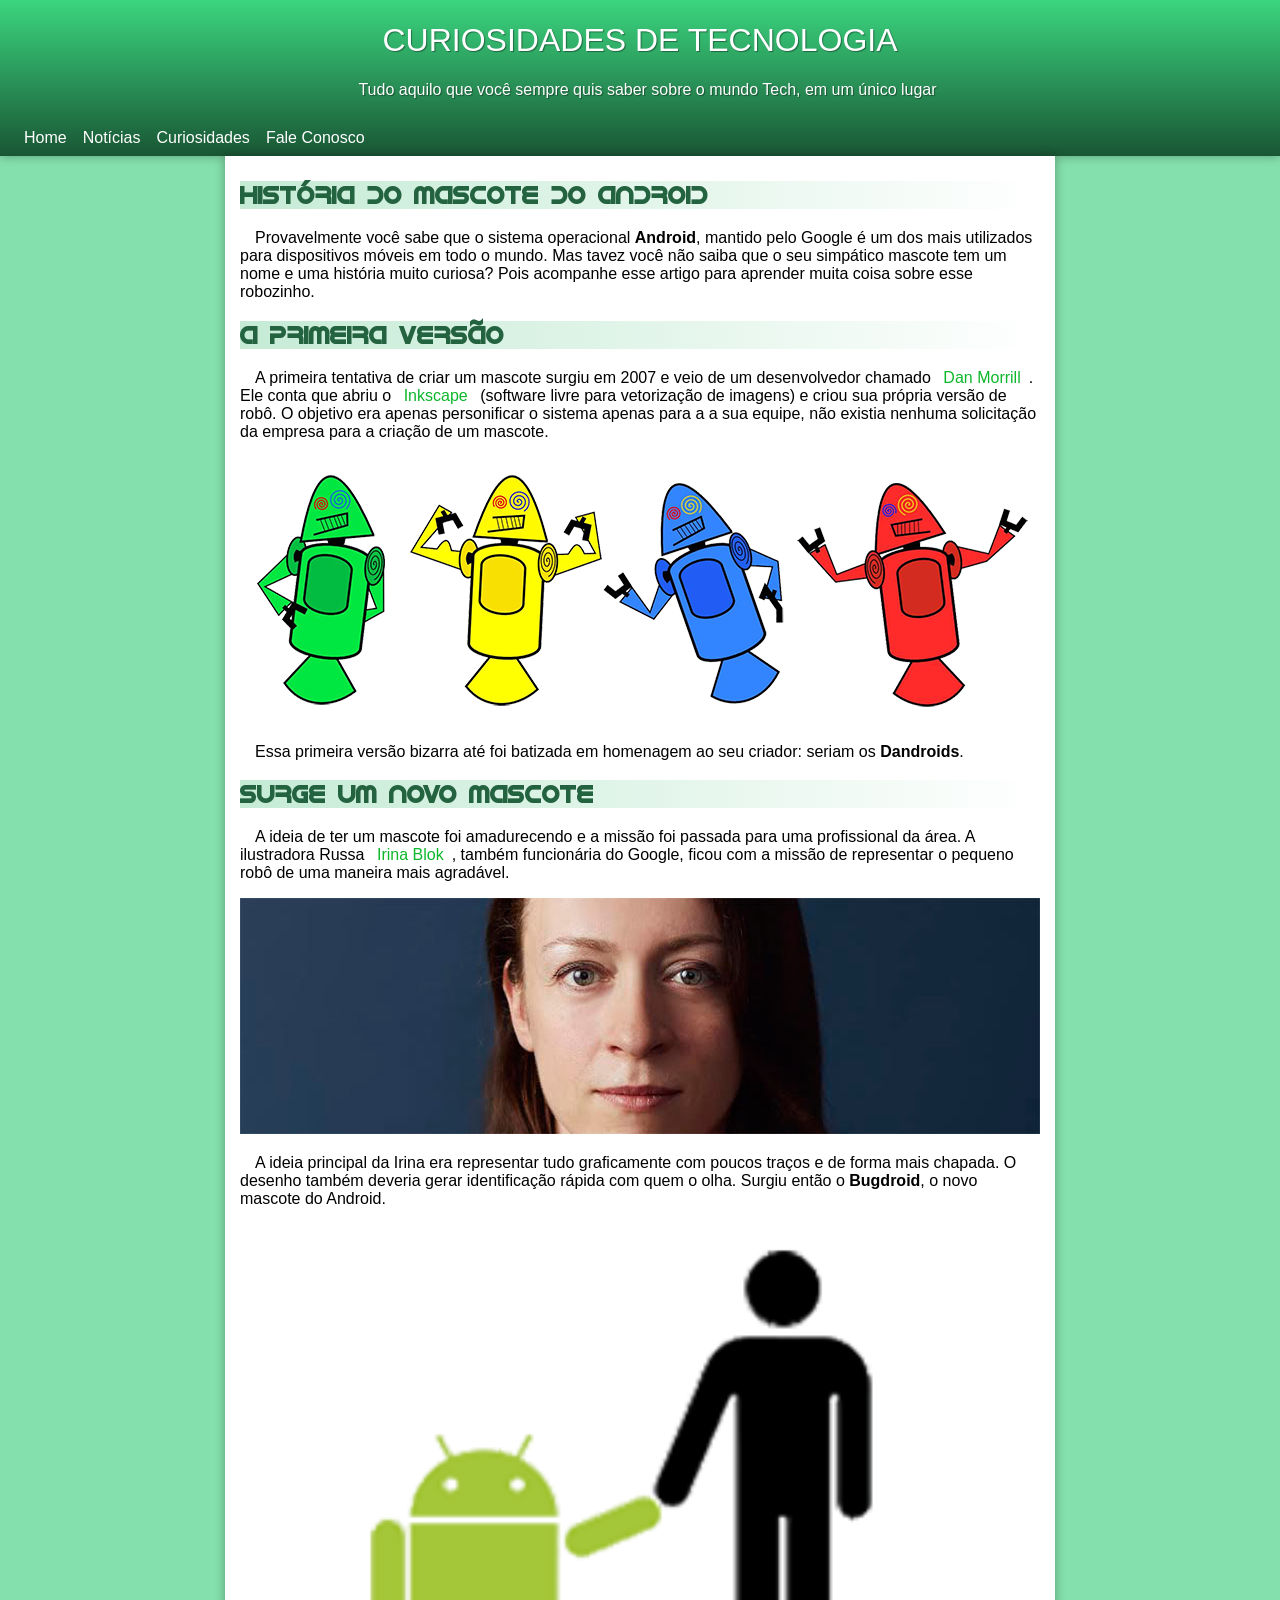
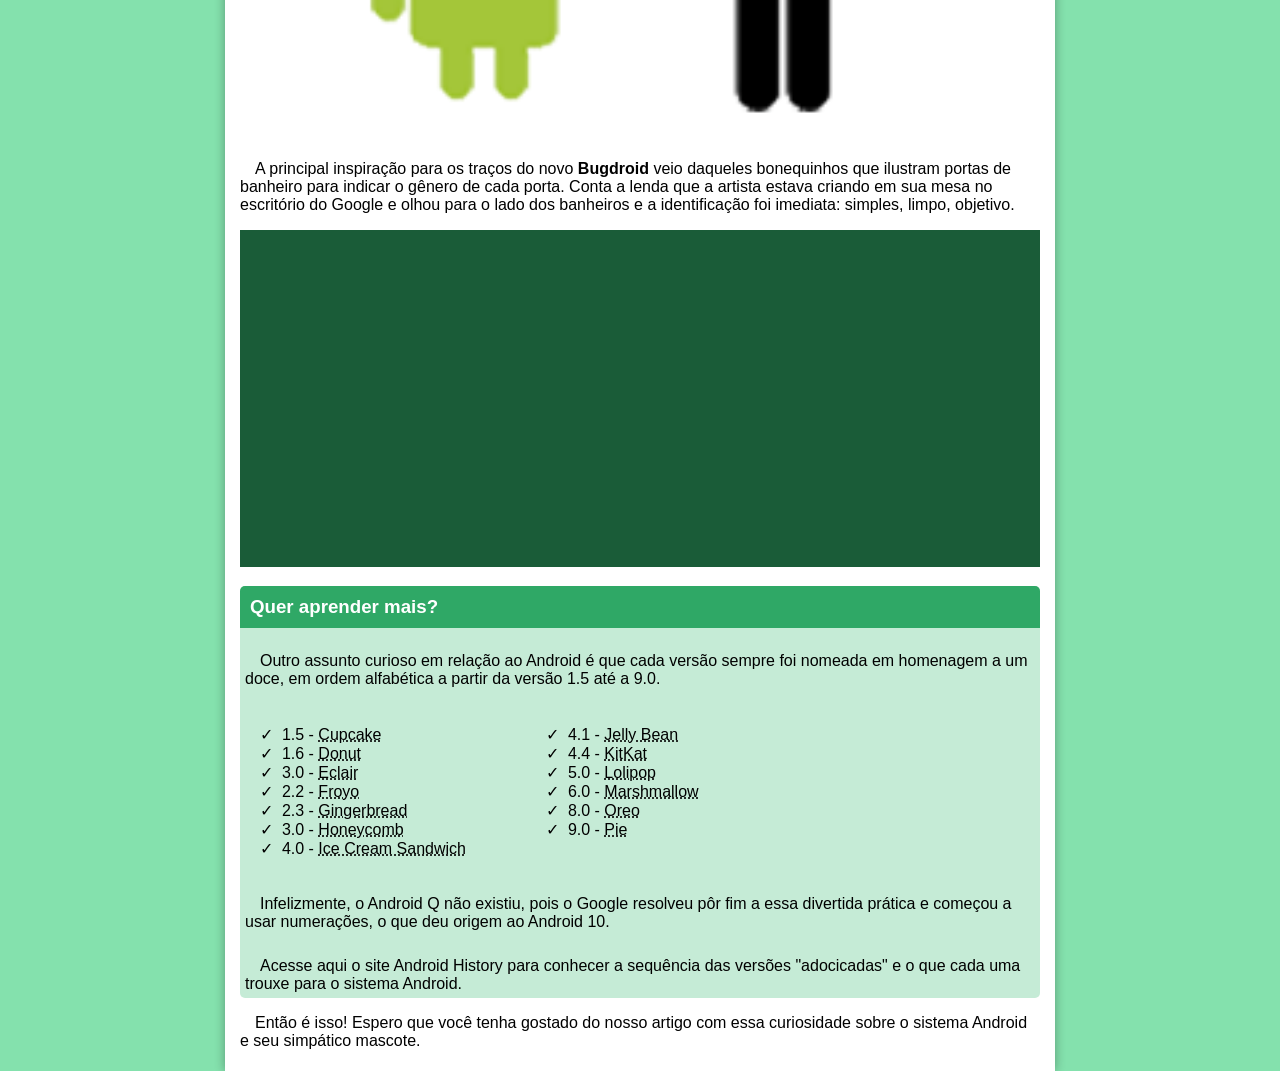
<file: projeto/index.html>
<!DOCTYPE html>
<html lang="pt-br">
<head>
    <meta charset="UTF-8">
    <meta name="viewport" content="width=device-width, initial-scale=1.0">
    <title>Curiosidades sobre o Android</title>
    <link rel="stylesheet" href="style.css">
</head>
<body>
    <footer>
        <h1>CURIOSIDADES DE TECNOLOGIA</h1>
        <p>Tudo aquilo que você sempre quis saber sobre o mundo Tech, em um único lugar</p>
        <ul class="barra2">
            <li><a href="">Home</a></li>
            <li><a href="">Notícias</a></li>
            <li><a href="">Curiosidades</a></li>
            <li><a href="">Fale Conosco</a></li>
        </ul>
    </footer>
    <main>
        <h2>História do Mascote do Android</h2>
        <p>Provavelmente você sabe que o sistema operacional <strong>Android</strong>, mantido pelo Google é um dos mais utilizados para dispositivos móveis em todo o mundo. Mas tavez você não saiba que o seu simpático mascote tem um nome e uma história muito curiosa? Pois acompanhe esse artigo para aprender muita coisa sobre esse robozinho.</p>
        <h2>A primeira versão</h2>
        <p>A primeira tentativa de criar um mascote surgiu em 2007 e veio de um desenvolvedor chamado <a href="https://androidcommunity.com/dan-morrill-shows-us-the-android-mascot-that-almost-was-20130103/" target="_blank" type="external">Dan Morrill</a>. Ele conta que abriu o <a href="https://github.com/inkscape/inkscape" target="_blank" type="external">Inkscape</a> (software livre para vetorização de imagens) e criou sua própria versão de robô. O objetivo era apenas personificar o sistema apenas para a a sua equipe, não existia nenhuma solicitação da empresa para a criação de um mascote.</p>
        <div>
            <picture>
                <source media="(max-width: 800px )" srcset="imagens/dan-droids-pq.png">
                <img src="imagens/dan-droids.png" alt="">
            </picture>
        </div>
        <p>Essa primeira versão bizarra até foi batizada em homenagem ao seu criador: seriam os <strong>Dandroids</strong>.</p>
        <h2>Surge um novo mascote</h2>
        <p>A ideia de ter um mascote foi amadurecendo e a missão foi passada para uma profissional da área. A ilustradora Russa <a href="https://www.irinablok.com/android" target="_blank" type="external">Irina Blok</a>, também funcionária do Google, ficou com a missão de representar o pequeno robô de uma maneira mais agradável.</p>
        <div>
            <picture>
                <source media="(max-width: 800px )" srcset="imagens/irina-blok-pq.jpg">
                <img class="teste" src="imagens/irina-blok.jpg" alt="">
            </picture>
        </div>
        <p>A ideia principal da Irina era representar tudo graficamente com poucos traços e de forma mais chapada. O desenho também deveria gerar identificação rápida com quem o olha. Surgiu então o <strong>Bugdroid</strong>, o novo mascote do Android.</p>
        <div>
            <img src="imagens/bugdroid.png" alt="">
        </div>
        <p>A principal inspiração para os traços do novo <strong>Bugdroid</strong> veio daqueles bonequinhos que ilustram portas de banheiro para indicar o gênero de cada porta. Conta a lenda que a artista estava criando em sua mesa no escritório do Google e olhou para o lado dos banheiros e a identificação foi imediata: simples, limpo, objetivo.</p>
        <nav>
            <iframe width="560" height="315" src="https://www.youtube.com/embed/l2UDgpLz20M?si=C2qOv1e34JN-ZF9E" title="YouTube video player" frameborder="0" allow="accelerometer; autoplay; clipboard-write; encrypted-media; gyroscope; picture-in-picture; web-share" referrerpolicy="strict-origin-when-cross-origin" allowfullscreen></iframe>
        </nav>
        <header>
            <h3>Quer aprender mais?</h3>
            <p>Outro assunto curioso em relação ao Android é que cada versão sempre foi nomeada em homenagem a um doce, em ordem alfabética a partir da versão 1.5 até a 9.0.</p>
            <aside>
                <ul>
                    <li>1.5 - <abbr title="Bolo de Copo">Cupcake</abbr></li>
                    <li>1.6 - <abbr title="Rosquinha">Donut</abbr></li>
                    <li>3.0 - <abbr title="Bomba">Eclair</abbr></li>
                    <li>2.2 - <abbr title="Iogurte Congelado">Froyo</abbr></li>
                    <li>2.3 - <abbr title="Biscoito de Gengibre">Gingerbread</abbr></li>
                    <li>3.0 - <abbr title="Favo de Mel">Honeycomb</abbr></li>
                    <li>4.0 - <abbr title="Sanduíche de sorvete">Ice Cream Sandwich</abbr></li>
                    <li>4.1 - <abbr title="Jujuba">Jelly Bean</abbr></li>
                    <li>4.4 - <abbr title="KitKat">KitKat</abbr></li>
                    <li>5.0 - <abbr title="Pirulito">Lolipop</abbr></li>
                    <li>6.0 - <abbr title="Mashmallow">Marshmallow</abbr></li>
                    <li>8.0 - <abbr title="Oreo">Oreo</abbr></li>
                    <li>9.0 - <abbr title="Torta">Pie</abbr></li>
                </ul>
            </aside>
            <p>Infelizmente, o Android Q não existiu, pois o Google resolveu pôr fim a essa divertida prática e começou a usar numerações, o que deu origem ao Android 10.</p>
            <p>Acesse aqui o site Android History para conhecer a sequência das versões "adocicadas" e o que cada uma trouxe para o sistema Android.</p>
        </header>
        <p>Então é isso! Espero que você tenha gostado do nosso artigo com essa curiosidade sobre o sistema Android e seu simpático mascote.</p>
    </main>
    <article>
    </article>
</body>
</html>
</file>
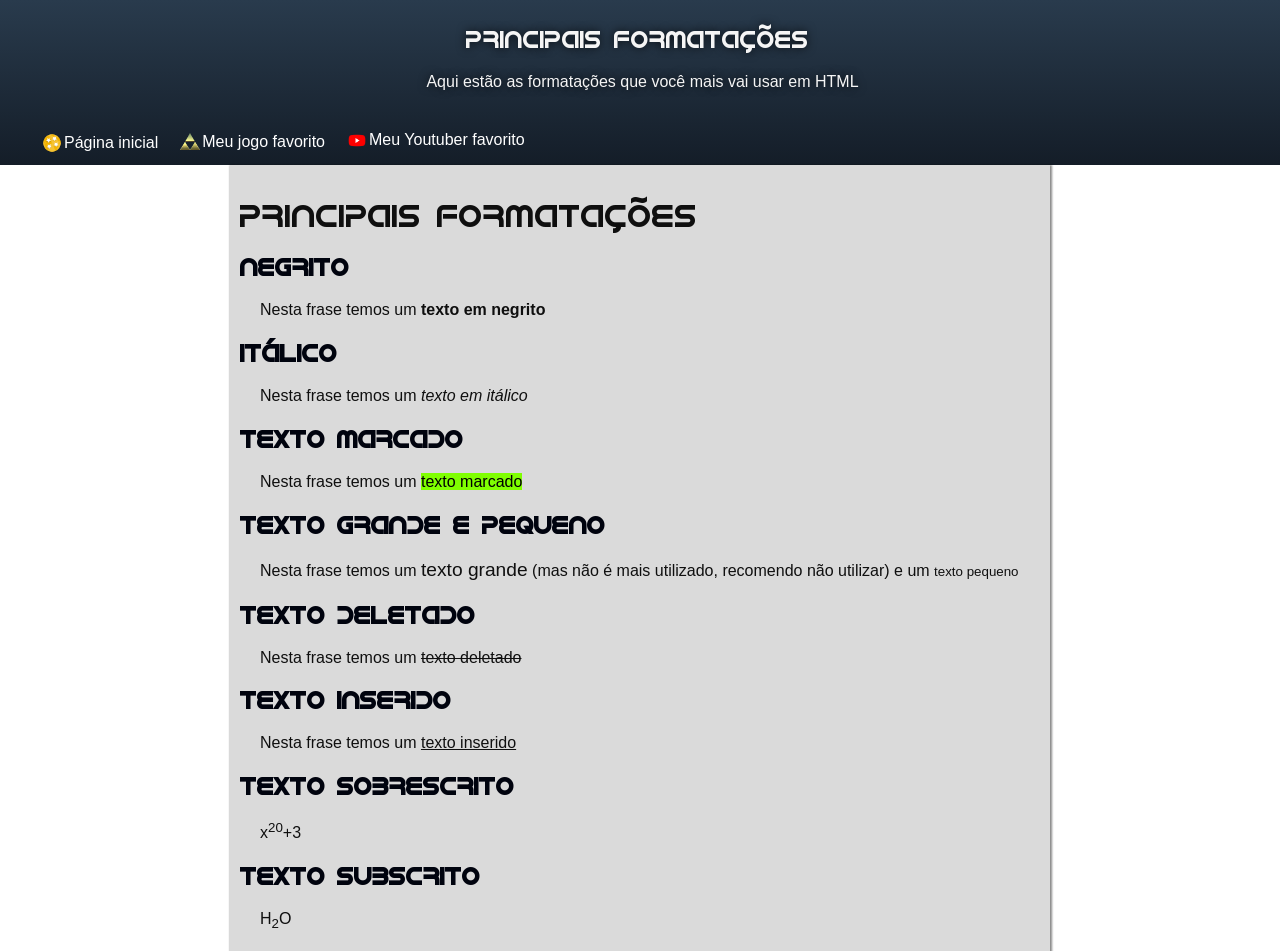
<file: teste/pagina2.html>
<!DOCTYPE html>
<html lang="en">
<head>
    <meta charset="UTF-8">
    <meta name="viewport" content="width=device-width, initial-scale=1.0">
    <title>Formatação</title>
    <link rel="stylesheet" href="style.css">
    <link rel="shortcut icon" href="imagens/html.png" type="image/x-icon">
    <style>
        mark{
            background-color: chartreuse;
        }
    </style>
</head>
<body>
<aside>
    <h1>PRINCIPAIS FORMATAÇÕES</h1>
    <p>Aqui estão as formatações que você mais vai usar em HTML</p>
    <ul class="barra2">
        <li class="barra"><a href="index.html"><img src="imagens/dragon ball.ico" width="20px" alt="Ícone de uma esfera do dragão">Página inicial</a></li>
        <li class="barra"><a href="pagina3.html"><img src="imagens/triforce.png" width="20px" alt="Triforce de The Legend of Zelda">Meu jogo favorito</a></li>
        <li class="barra"><a href="pagina3.html"> <img src="imagens/youtube.ico" width="20px" alt="Ícone do Youtube">Meu Youtuber favorito</a></li>
    </ul>
</aside>
    <main >
        <h1>Principais formatações</h1>
        <h2>Negrito</h2>
        <p>Nesta frase temos um <strong>texto em negrito</strong></p>
        <h2>Itálico</h2>
        <p>Nesta frase temos um <em>texto em itálico</em></p>
        <h2>Texto marcado</h2>
        <p>Nesta frase temos um <mark>texto marcado</mark></p>
        <h2>Texto grande e pequeno</h2>
        <p>Nesta frase temos um <big>texto grande</big> (mas não é mais utilizado, recomendo não utilizar) e um <small>texto pequeno</small></p>
        <h2>Texto deletado</h2>
        <p>Nesta frase temos um <del>texto deletado</del></p>
        <h2>Texto inserido</h2>
        <p>Nesta frase temos um <ins>texto inserido</ins> </p>
        <h2>Texto sobrescrito</h2>
        <p>x<sup>20</sup>+3</p>
        <h2>Texto subscrito</h2>
        <p>H<sub>2</sub>O</p>
    </main>
    <a href="index.html" style="position: fixed; bottom: 10px; left: 10px;"><img src="imagens/voltar.png" alt="Botão de voltar à página anterior"></a>
    <a href="pagina3.html"style="position: fixed; bottom: 10px; right: 10px;"><img src="imagens/avancar.png" alt="Botão de avançar à próxima página"></a>
</body>
</body>
</html>
</file>
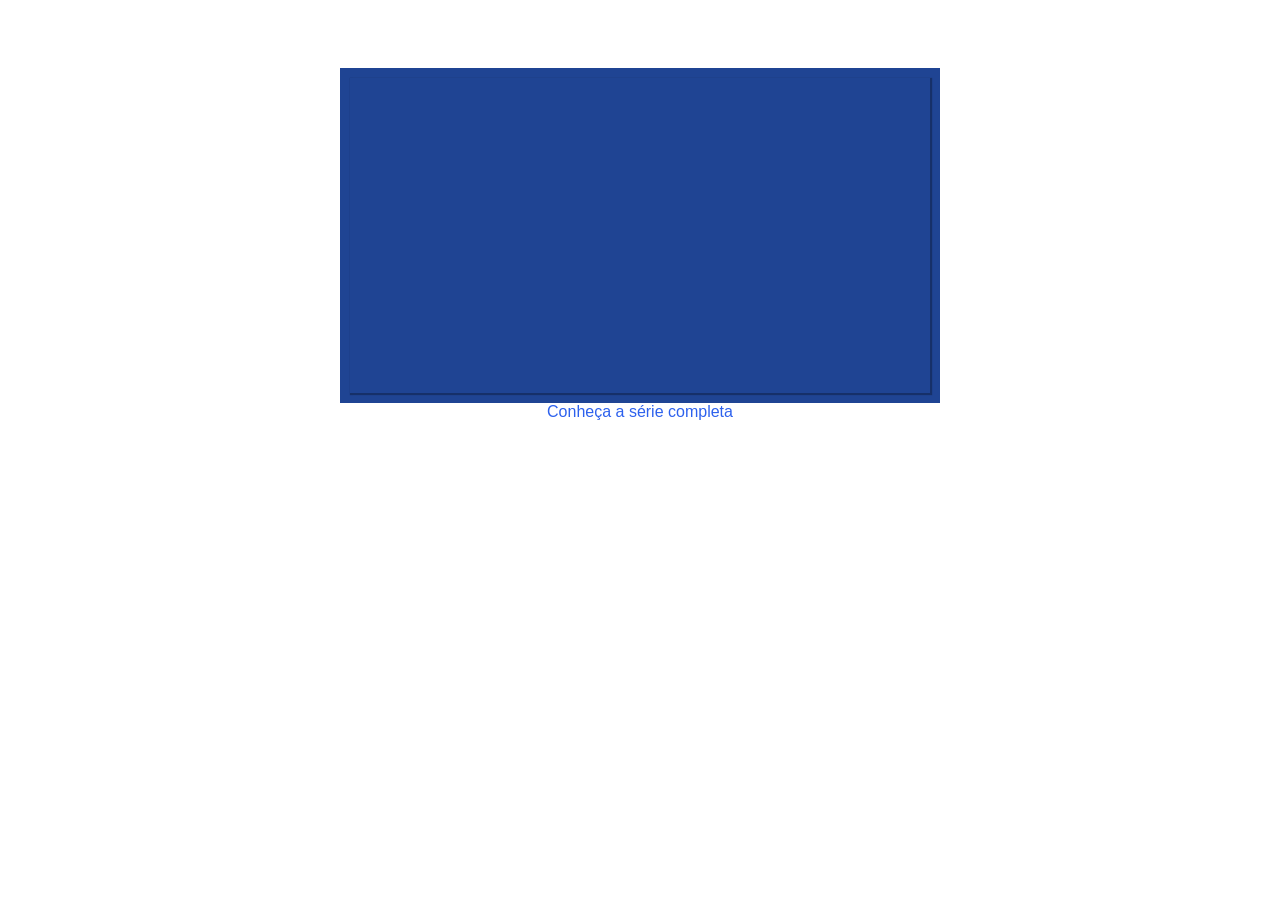
<file: teste/video1.html>
<!DOCTYPE html>
<html lang="en">
<head>
    <meta charset="UTF-8">
    <meta name="viewport" content="width=device-width, initial-scale=1.0">
    <title>Document</title>
    <link rel="stylesheet" href="style.css">
    <link rel="shortcut icon" href="imagens/dragon ball.ico" type="image/x-icon">
    <style>
        section{
            text-align: center;
        }
        .voltar{
            position:fixed;
            left: 10px;
            bottom: 10px;
        }
        article{
            display: flex;
            justify-content: center;
            background-color: rgb(31, 68, 147);
            width: 600px;
            margin: auto;
        }
        iframe{
            margin: 10px;
            width: 100%;
        }
        @media (max-width: 820px){
            article{
                width: auto;
                margin: 30px;
            }
        }
    </style>
</head>
<body>
    <section>
        <h1>Conheça a série Goose Goose Duck de Souzones</h1>
        <article><iframe width="560" height="315" src="https://www.youtube.com/embed/3WaDLB_pFfk?si=nztuM85iJ4PQLph9" title="YouTube video player" frameborder="0" allow="accelerometer; autoplay; clipboard-write; encrypted-media; gyroscope; picture-in-picture; web-share" referrerpolicy="strict-origin-when-cross-origin" allowfullscreen></iframe></article>
        <a href="https://www.youtube.com/playlist?list=PL0C_hL0we4G3iDXcZnaHpDbgF5-5Gz7Wx" target="_blank" rel="external">Conheça a série completa</a> <br>
        <div class="voltar">
            <a href="pagina4.html"><img src="imagens/voltar.png" alt=""></a>
        </div>
    </section>
</body>
</html>
</file>
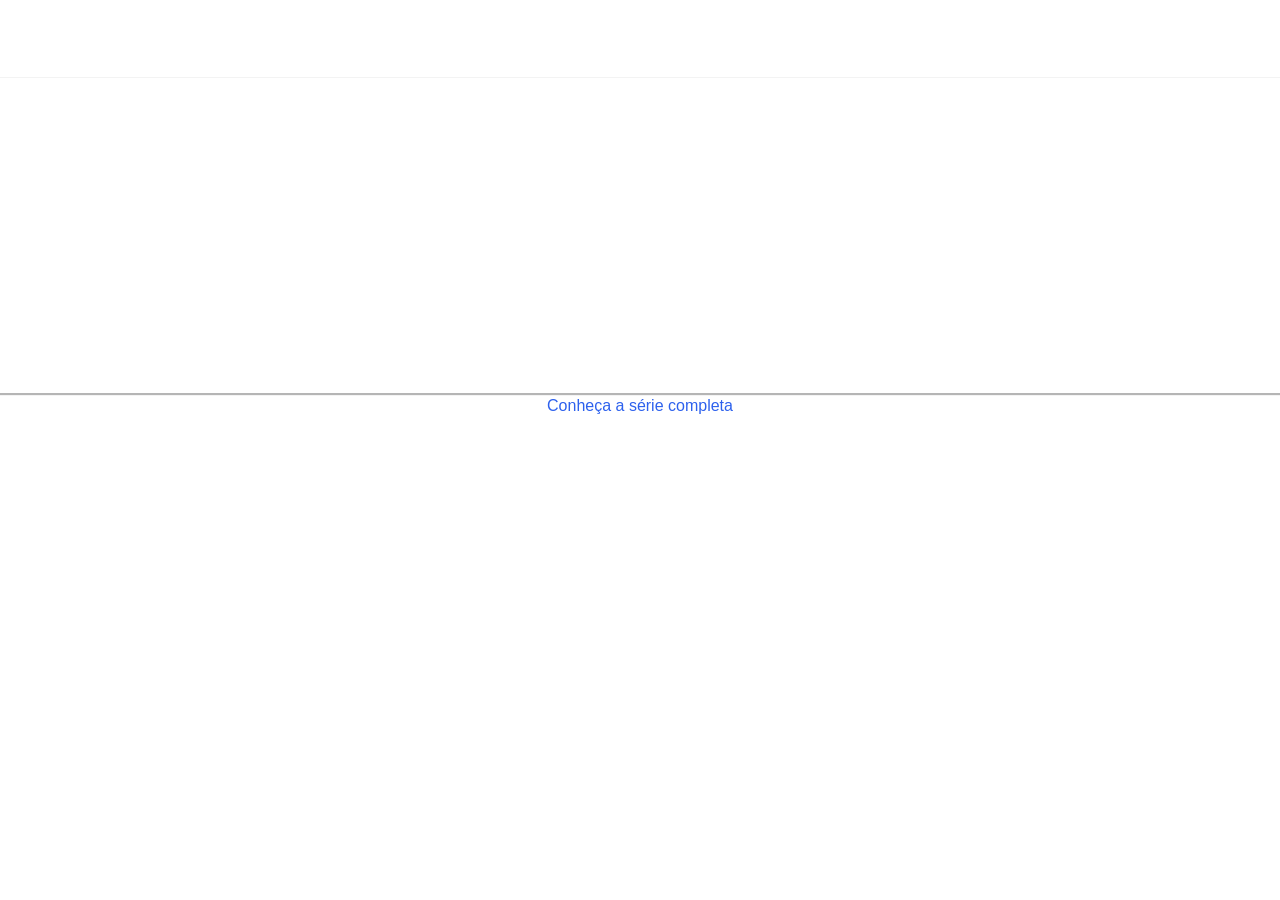
<file: teste/video2.html>
<!DOCTYPE html>
<html lang="en">
<head>
    <meta charset="UTF-8">
    <meta name="viewport" content="width=device-width, initial-scale=1.0">
    <title>Document</title>
    <link rel="stylesheet" href="style.css">
    <link rel="shortcut icon" href="imagens/dragon ball.ico" type="image/x-icon">
    <style>
        body{
            text-align: center;
        }
        .voltar{
            position:fixed;
            left: 10px;
            bottom: 10px;
        }
    </style>
</head>
<body>
    <h1>Conheça a série AI Art Impostor de Souzones</h1>
    <iframe width="560" height="315" src="https://www.youtube.com/embed/uy0MCtXDcsg?si=Ex7Pevk44FFPpOBO" title="YouTube video player" frameborder="0" allow="accelerometer; autoplay; clipboard-write; encrypted-media; gyroscope; picture-in-picture; web-share" referrerpolicy="strict-origin-when-cross-origin" allowfullscreen></iframe> <br>
    <a href="https://www.youtube.com/playlist?list=PL0C_hL0we4G083xpowBIPVjvAd9WCGEct" target="_blank" rel="external">Conheça a série completa</a> <br>
    <div class="voltar">
        <a href="pagina4.html"><img src="imagens/voltar.png" alt=""></a>
    </div>
</body>
</html>
</file>
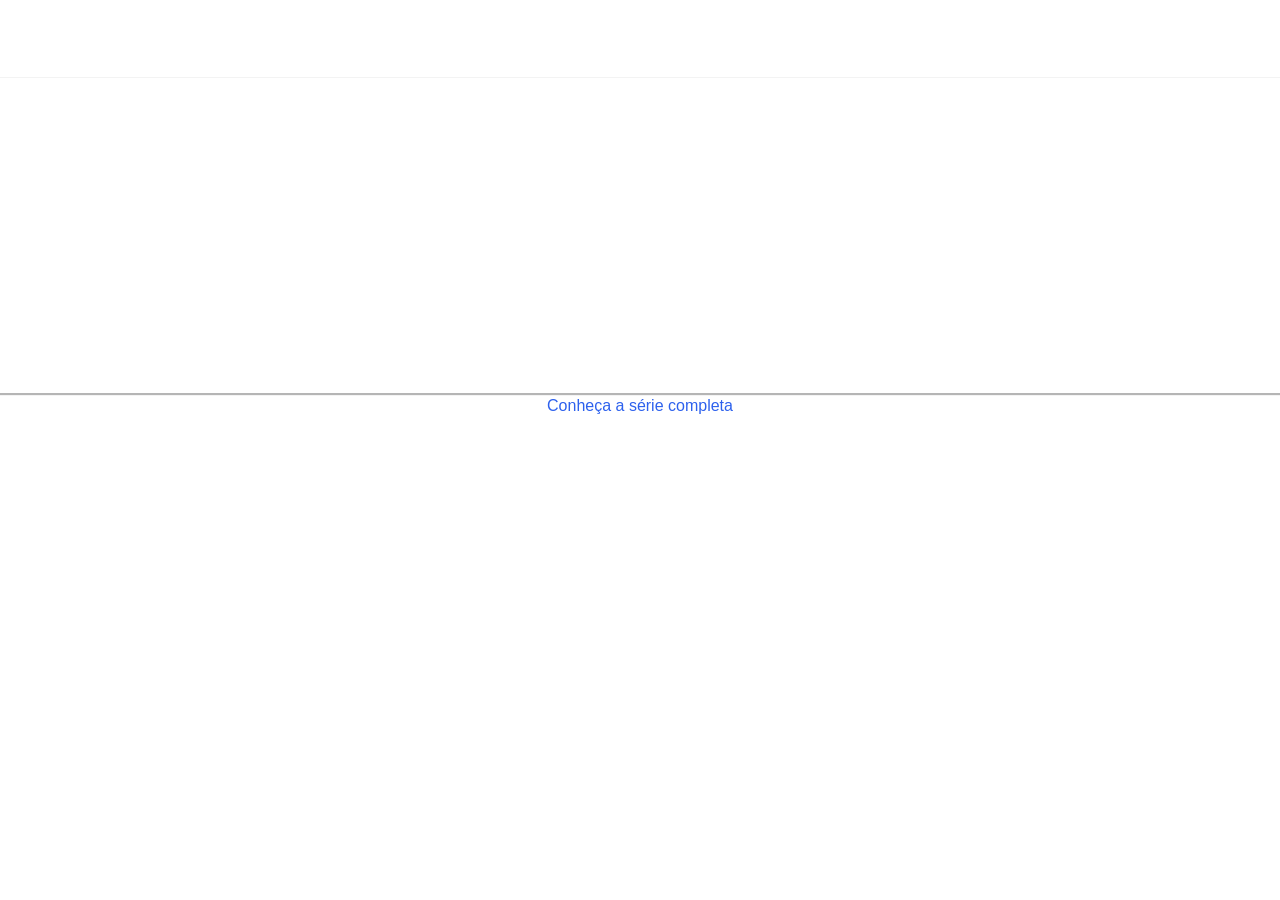
<file: teste/video3.html>
<!DOCTYPE html>
<html lang="en">
<head>
    <meta charset="UTF-8">
    <meta name="viewport" content="width=device-width, initial-scale=1.0">
    <title>Document</title>
    <link rel="stylesheet" href="style.css">
    <link rel="shortcut icon" href="imagens/dragon ball.ico" type="image/x-icon">
    <style>
        body{
            text-align: center;
        }
        .voltar{
            position:fixed;
            left: 10px;
            bottom: 10px;
        }
    </style>
</head>
<body>
    <h1>Conheça a série Lycans de Souzones</h1>
    <iframe width="560" height="315" src="https://www.youtube.com/embed/XSjtkjUksgU?si=2MBt7JZSabaRTiYC" title="YouTube video player" frameborder="0" allow="accelerometer; autoplay; clipboard-write; encrypted-media; gyroscope; picture-in-picture; web-share" referrerpolicy="strict-origin-when-cross-origin" allowfullscreen></iframe> <br>
    <a href="https://www.youtube.com/playlist?list=PL0C_hL0we4G02YeBLnlQ9OycZSTlLt-8H" target="_blank" rel="external">Conheça a série completa</a> <br>
    <div class="voltar">
        <a href="pagina4.html"><img src="imagens/voltar.png" alt=""></a>
    </div>
</body>
</html>
</file>
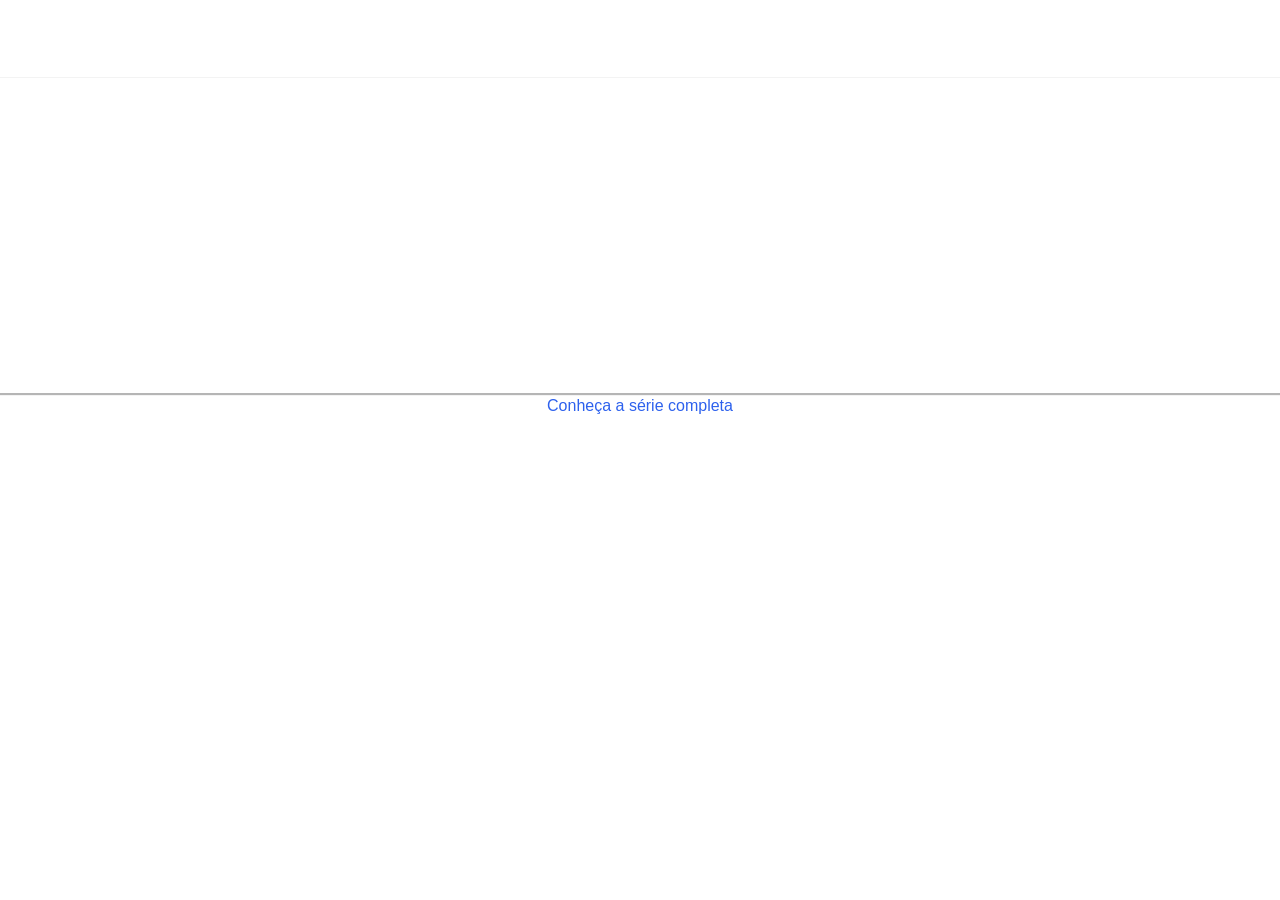
<file: teste/video4.html>
<!DOCTYPE html>
<html lang="en">
<head>
    <meta charset="UTF-8">
    <meta name="viewport" content="width=device-width, initial-scale=1.0">
    <title>Document</title>
    <link rel="stylesheet" href="style.css">
    <link rel="shortcut icon" href="imagens/dragon ball.ico" type="image/x-icon">
    <style>
        body{
            text-align: center;
        }
        .voltar{
            position:fixed;
            left: 10px;
            bottom: 10px;
        }
    </style>
</head>
<body>
    <h1>Conheça a série Codenames de Souzones</h1>
    <iframe width="560" height="315" src="https://www.youtube.com/embed/LEsEAYijaIU?si=dkQzmTYgnULWEmtd" title="YouTube video player" frameborder="0" allow="accelerometer; autoplay; clipboard-write; encrypted-media; gyroscope; picture-in-picture; web-share" referrerpolicy="strict-origin-when-cross-origin" allowfullscreen></iframe> <br>
    <a href="https://www.youtube.com/playlist?v=LEsEAYijaIU&list=PL0C_hL0we4G24e00Jv5nxO_9gK9STtV4-" target="_blank" rel="external">Conheça a série completa</a> <br>
    <div class="voltar">
        <a href="pagina4.html"><img src="imagens/voltar.png" alt=""></a>
    </div>
</body>
</html>
</file>
<file: projeto/style.css>
@charset "UTF-8";
@font-face {
    font-family: Android;
    src: url(fontes/idroid.otf);
    font-size: normal;
}
:root{
    --background1: #84E1AD;
    --background2: white; 
    --videobackground: #1A5C38;
    --h2color: #246340 ;
    --h3color: white;
    --h2background: linear-gradient(to right,#C5EBD5, white);
    --h3background: #2FA866;
    --sombra: 0px 0px 10px 0px rgba(0, 0, 0, 0.327);
}
body{
    background-color: var(--background1);
    font-family: Arial, Helvetica, sans-serif;
    margin: 0px;
}
main{
    background-color: var(--background2);
    padding: 5px 15px 5px 15px;
    box-shadow: var(--sombra);
    width: 800px;
    margin: auto;
}
div{
    display: flex;
    justify-content: center;
    align-items: center;
}
footer{
    background-image: linear-gradient(to bottom,#3BD57F,#195634);
    color: white;
    box-shadow: var(--sombra);
    margin: 0px;
    padding: 1px;
}
footer > h1{
    text-align: center;
    font-weight: normal;
    text-shadow: 1px 1px 1px rgba(0, 0, 0, 0.394);
}
footer > p{
    text-align: center;
    text-shadow: 1px 1px 1px rgba(0, 0, 0, 0.394);
}
nav{
    display: flex;
    justify-content: center;
    background-color: var(--videobackground);
    padding: 1px;
}
header{
    background-color: #C5EBD6;
    border-radius: 5px;
}
header > p{
    padding: 5px;
}
aside{
    display: flex;
}
h2{
    color: var(--h2color);
    background-image: var(--h2background);
    font-family: Android;
}
h3{
    background-color: var(--h3background);
    color: var(--h3color);
    padding: 10px;
    border-radius: 5px 5px 0px 0px;
}
p{
    text-indent: 15px;
}
img{
    width: 100%;
    }
ul{
    list-style-type: none;
}
a{
    text-decoration: none;
    padding: 10px 8px 10px 8px;
    color: rgb(12, 183, 43);
    margin: 0px;
}
aside > ul{
    columns: 2;
    list-style-type: '✓\00A0\00A0';
    list-style-position: inside;
    gap: 80px;
    padding-left: 20px;
}
iframe{
    margin: 10px;
    width: 100%;
}
.barra2{
    display: flex;
    list-style-type: none;
    margin: 30px 0px 0px 0px;
    padding-left: 15px;
}
.barra2 > li > a{
    text-decoration: none;
    color: white;
}
.barra2 > li{
    margin-bottom:8px;
}
.barra2 > li a:hover{
    background-color: #3BD57F;
    color: #246340;
    border-radius: 5px;
    transition: background-color 0.5s;
}
article{
    background-color: #1A5C38;
    color: rgb(255, 255, 255);
    padding: 0px;
    margin: 0px;
    font-size: small;
}
@media (max-width: 800px){
    main{
       width: auto;
       margin: 0px;
    }
    img{
        width: 275px;
    }
    *{
        font-size: small;
    }
}
</file>
<file: teste/style.css>
@charset "UTF-8";
@font-face {
    font-family: Android;
    src: url(fontes/idroid.otf);
}
/*Configuração geral*/
body{
    background-image: linear-gradient(#0B141A); /* 45deg significa 45 graus, e linear-gradient, é para fazer um degradê */
    /* to bottom, #293b4d, #141d28 */
    background-attachment: fixed; /* Faz o background ficar fixo na tela, sem rolar junto com a página */
    color: white;
    font: normal 1em sans-serif ; /* shorthand font: sempre siga essa ordem para que tudo occora bem:
    font-style -> font-weight -> font-size -> font-family */
    margin: 0px /*Espaço do elemento, nesse caso, está sendo usado o shorthand, que fica da seguinte maneira a ordem: Cima, direita, baixo, esquerda;*/
    }
h1{
    /* Define a sombra que ficará sob um determinado item, nesse caso, o h1 e a ordem nesse caso fica: horizontal | vertical | blur | cor */
    align-items: center; /*Alinha um elemento no eixo secundário*/
    margin-bottom: 20px; /*Espaço do elemento*/
    font-family: Android;
    font-weight: normal;
}
h2{
    align-items: center;
    font-family: Android;;
    color: rgb(0, 3, 14);
}
h4{
    background-color: #0B141A;
    color: whitesmoke;
    display: flexbox;
    padding: 5px;
    margin: 10px -5px 15px -15px;
    text-align: center; /*Alinha um texto no eixo secundário*/
    font: medium 1em sans-serif
}
p{
    align-items: center; /*Alinha um elemento no eixo secundário*/
    margin: 10px; /*Espaço do elemento*/
    text-indent: 10px; /*Parecido com o gap, mas nesse caso, serve só para o começo do texto*/
}
img{
    margin: 2px;
    align-items: center;
}
/* Estiliza a parte do texto selecionada pelo usuário */
::selection{
    background-color: rgb(45, 58, 237); 
}
/* Enquanto o link não for visitado */
a:link{
   color: rgb(45, 97, 237);
   text-decoration: none;
}
/* Quando o Link já foi visitado */
a:visited{
    color: rgb(51, 45, 237);
    text-decoration: none;
}
/* Quando você passar o mouse sobre o link */
a:hover{
    transition: transform 0,2s;
    color: rgb(236, 248, 4);
    text-decoration: underline; /* Isso define que o texto ficará sublinhado */
    }
iframe{
    box-shadow: 1px 1px 1px 1px rgba(0, 0, 0, 0.291);
    width: 100%;
}
/* Ordem recomendada para pseudo-classes de links:
a:link -> a:visited -> a:hover -> a:active

Isso evita que algumas propriedades sobrescrevam outras incorretamente.*/

/*--IMPORTANTE--
Sempre use a tag alt em imagens, serve para descrever as imagens que você usou para deficientes visuais, é muito importante para um website*/


/*Barra horizontal*/
/* teste */
.barra2{
    display: flex;
    list-style-type: none;
    margin: 30px 0px 0px 0px;
}
.barra2 > li > a{
    text-decoration: none;
    display: flex;
    align-items: center;
    color: white;
}
.barra2 > li{
    padding: 10px 10px;
    margin-bottom: 0px;
    margin-top: 0px;
    border-radius: 10px;
    transition: background-color 0.2s, color 0.2s, transform 0.2s
}
.barra2 > li:hover{
    background-color: #3d546b;
    transform: none;
}
/*Caixas/box*/
aside{
    background-image: linear-gradient(to bottom, #293b4d, #141d28);
    /* 45deg, #162631, #14262f */
    padding: 5px 5px 0px 0px;
    margin: 0;
}
aside > h1, aside > h2, aside > p{
    text-align: center;
    text-shadow: 0px 0px 10px rgba(0, 0, 0, 0.787);
    color: #f5f5f5;
}
aside > ul{
    margin: 0px;
    padding: 0px 10px 0px 30px;
}
footer{
    background-color: #ededede8;
    padding: 5px;
    margin: 15px; /*Espaço do elemento*/
    border-radius: 6px;
}
footer > p{
    margin-top: 1px; /*Espaço do elemento*/
}
div{
    margin: 0; /*Espaço do elemento*/
}
/*Página 1*/
.listas{
    display: flex;
    gap: 50px; /*Espaço entre elementos*/
    flex-wrap: wrap;
}
.perfil{
    display: flex;
    align-items: center; /*Alinha um elemento no eixo secundário*/
    gap: 20px; /*Espaço entre elementos*/
}
iframe.spotify{
    width: auto;
}
/*Página 3*/
body.zelda{
    color: black;
    font-size: small;
    margin: 0; /*Espaço do elemento*/
}
main{
    width: 800px;
    margin: auto;
    background-color: #dadada;
    color: rgb(15, 15, 15);
    padding: 10px 10px 10px 10px;
    box-shadow: 1px 1px 2px 1px rgba(0, 0, 0, 0.463);
}
main.informacao{
    width: auto;
    background-image: none;
    background-color: #ededede8;
    padding: 5px;
    margin: 5px 15px 15px 15px; /*Espaço do elemento, nesse caso, está sendo usado o shorthand, que fica da seguinte maneira a ordem: Cima, direita, baixo, esquerda;*/
    border-radius: 6px;
}
img.cover{
    display: block;
    margin: 10px auto;
    max-width: 100%;
    box-shadow: 1px 1px 1px 1px rgba(0, 0, 0, 0.144);
}
.caixa{
    float: right; /*Faz um elemento "flutuar" na página, nesse caso, à direita*/
    width: 260px;
    margin-left: 20px; /*Espaço do elemento*/
    margin-bottom: 5px; /*Espaço do elemento*/
    border: 1px solid black;
    padding: 10px;
    font-size: small;
    display: flex;
    flex-direction: column;
    justify-content: center;
    box-shadow: 1px 1px 2px 1.4px rgba(0, 0, 0, 0.291);
}
.detalhes{
    display: grid;  /*cria um sistema de linhas e colunas*/
    grid-template-columns: 120px 1fr; /*layout bidimensional (linhas e colunas)*/
    margin-bottom: 10px; /*Espaço do elemento*/
}
.detalhes h3{
    margin: 0; /*Espaço do elemento*/
}
.detalhes ul{
    margin: 0; /*Espaço do elemento*/
    padding-left: 20px;
    list-style: none;
}
.texto{
    margin-left: 10px; /*Espaço do elemento*/
    flex: 1;
    min-width: 0;
}
/*Página 4*/
.centro{
flex-direction: column;
align-items: center;
display: flex;
flex: 1;
}
.thumbs{
display: flex;
justify-content: center;
gap: 20px;
}   

@media (max-width: 820px){
    main{
        width: auto;
        border-radius: 3px;
    }
    .perfil{
        flex-direction: column;
        display: block;
        align-items: center; /*Alinha um elemento no eixo secundário*/
        gap: 20px; /*Espaço entre elementos*/
    }
    .listas{
        gap: 0px;
    }
    .caixa{
        float: none;
        width: auto;
        margin-right: 20px;
        margin-left: 20px;
        padding-left: 30px;
    }
    .thumb > a{
        display: flex;
    }
    iframe{
        box-shadow: none; 
    }
    .barra2{
        font-size: 0.6em;
    }
}
</file>
